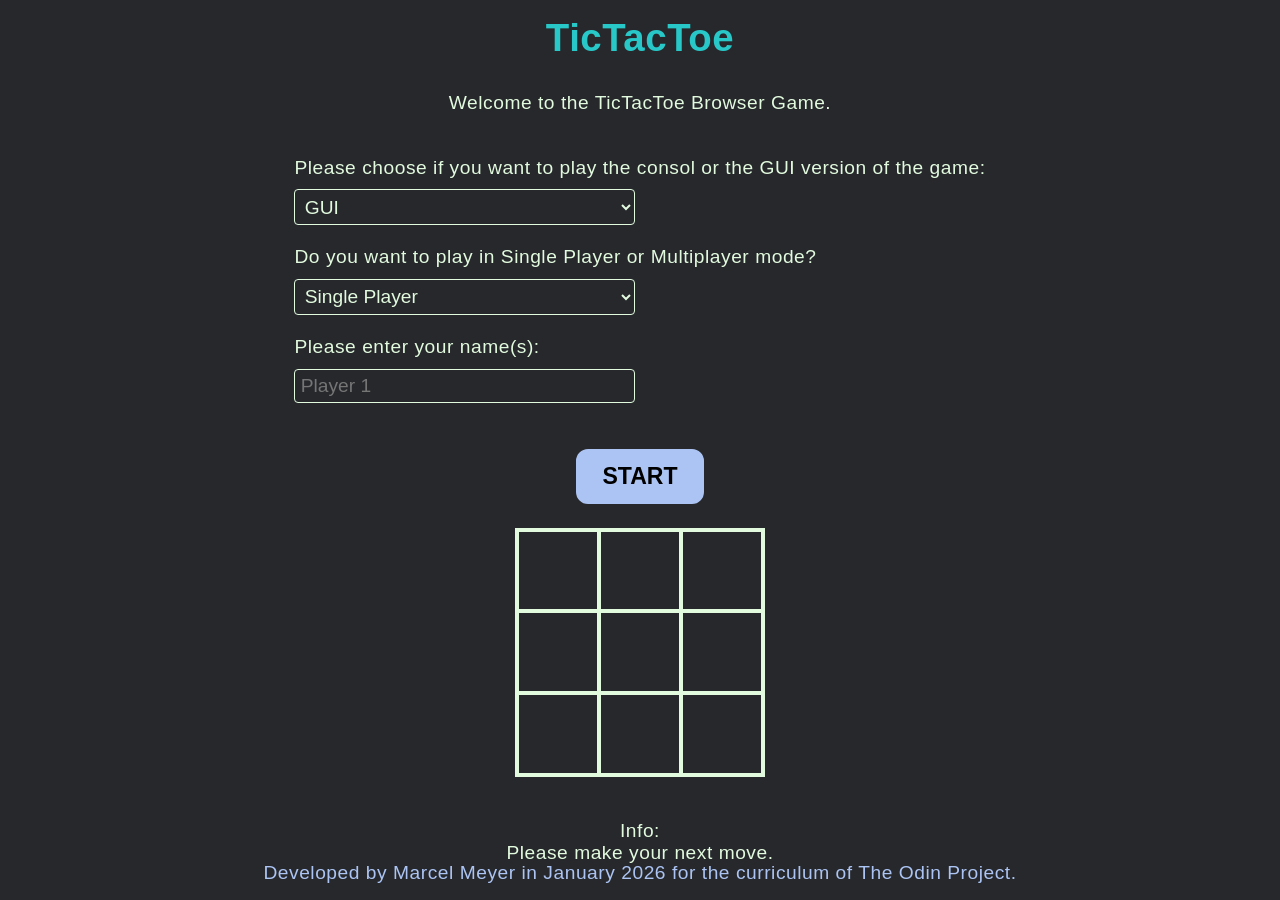
<file: index.html>
<!DOCTYPE html>
<html lang="en">
<head>
    <meta charset="UTF-8">
    <meta name="viewport" content="width=device-width, initial-scale=1.0">
    <title>TicTacToe Browser Game - The Odin Project</title>
    <link rel="stylesheet" href="./style.css">
    <script src="./game.js" defer async></script>
</head>
<body>
    <nav></nav>
    <main>
        <h1 class="accent">TicTacToe</h1>
        <p style="margin-bottom: 4ch">Welcome to the TicTacToe Browser Game.</p>
        
        <div>
            <div class="form-inputfield" id="display-mode-field">
                <div>
                    <p>Please choose if you want to play the consol or the GUI version of the game:</p>
                </div>
                <div class="form-field">
                    <!-- <label for="display-mode">Display Mode:</label> -->
                    <select name="display-mode" id="display-mode">
                        <option value="toGUI">GUI</option>
                        <option value="toConsole">Console</option>
                    </select>
                </div>
            </div>

            <div class="form-inputfield GUI-only" id="player-mode-field">
                <div>
                    <p>Do you want to play in Single Player or Multiplayer mode?</p>
                </div>
                <div class="form-field">
                    <!-- <label for="display-mode">Display Mode:</label> -->
                    <select name="player-mode" id="player-mode">
                        <option value="single">Single Player</option>
                        <option value="multi">Multiplayer</option>
                    </select>
                </div>
            </div>

            <div class="form-inputfield GUI-only">
                <div>
                    <p>Please enter your name(s):</p>
                </div>
                <div class="form-field">
                    <!-- <label for="name">Name:</label> -->
                    <input class="input" type="text" name="player1_name" id="player1_name" autocomplete="off" placeholder="Player 1">
                    <input class="input multiplayer-only hidden" type="text"  name="player2_name" id="player2_name" autocomplete="off" placeholder="Player 2">
                    <!-- <button class="save-button" id="save-name-button">Save</button> -->
                </div>
            </div>

        </div>

        <section class="buttons">
            <button id="start-button">START</button>
        </section>

        <div id="GUI-gameboard" class="hidden GUI-only">
            <div data-field-number="1" data-listener="none"></div>
            <div data-field-number="2" data-listener="none">&nbsp;</div>
            <div data-field-number="3" data-listener="none">&nbsp;</div>
            <div data-field-number="4" data-listener="none">&nbsp;</div>
            <div data-field-number="5" data-listener="none">&nbsp;</div>
            <div data-field-number="6" data-listener="none">&nbsp;</div>
            <div data-field-number="7" data-listener="none">&nbsp;</div>
            <div data-field-number="8" data-listener="none">&nbsp;</div>
            <div data-field-number="9" data-listener="none">&nbsp;</div>
        </div>
        <div id="infobox">
            <p style="margin-top: 4ch">Info:</p>
            <p id="info">Please make your next move.</p>
        </div>
    </main>
    <footer>
        <div class="secondary">Developed by Marcel Meyer in January 2026 for the curriculum of The Odin Project.</div>
    </footer>
</body>
</html>
</file>
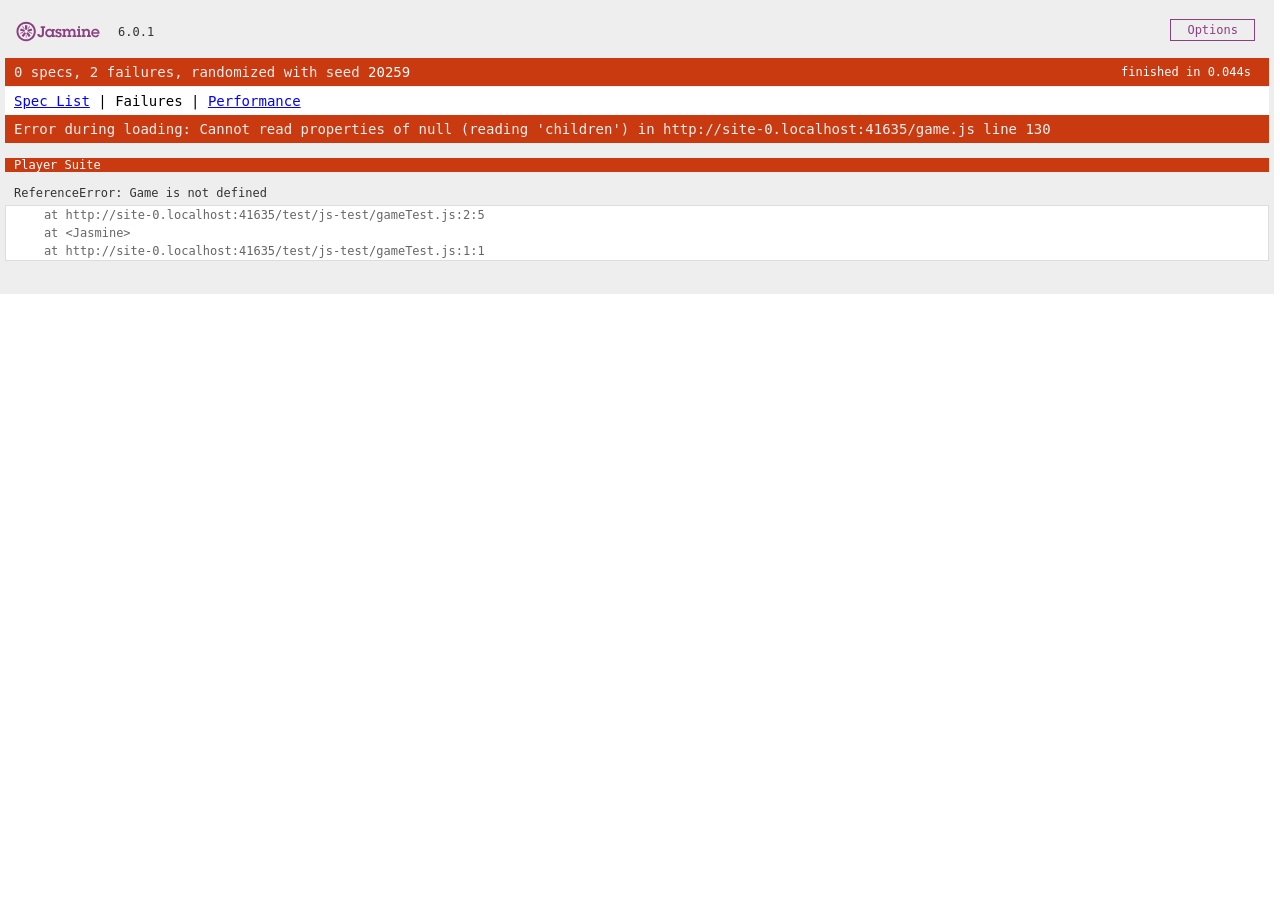
<file: test/test.html>
<!DOCTYPE html>
<html>
<head>
  <meta charset="utf-8">
  <title>Jasmine Spec Runner v6.0.1</title>

  <link rel="shortcut icon" type="image/png" href="lib/jasmine-6.0.1/jasmine_favicon.png">
  <link rel="stylesheet" href="lib/jasmine-6.0.1/jasmine.css">

  <script src="lib/jasmine-6.0.1/jasmine.js"></script>
  <script src="lib/jasmine-6.0.1/jasmine-html.js"></script>
  <script src="lib/jasmine-6.0.1/boot0.js"></script>
  <!-- optional: include a file here that configures the Jasmine env -->
  <script src="lib/jasmine-6.0.1/boot1.js"></script>

  <!-- include source files here... -->
  <script type="module" src="../game.js"></script>

  <!-- include spec files here... -->
  <script type="module" src="./js-test/gameTest.js"></script>

</head>

<body>
</body>
</html>
</file>
<file: style.css>
* {
    box-sizing: border-box;
    padding: 0;
    margin: 0;

    --background-color: rgb(38, 40, 44);
    --primary-color: rgb(226, 250, 222);
    --secondary-color: rgb(172, 196, 243);
    --accent-color: rgb(40,200,200);
}

body {
    height: 100vh;
    background-color: var(--background-color);
    color: var(--primary-color);
    font-family: Verdana, Arial, Helvetica, sans-serif, system-ui, 'Segoe UI', Roboto, Oxygen, Ubuntu, Cantarell, 'Open Sans', 'Helvetica Neue';
    font-size: larger;
    letter-spacing: 0.05ch;
}

main {
    padding: 1rem;
    display: flex;
    flex-direction: column;
    justify-content: flex-start;
    align-items: center;
    height: 100%;
}

.hidden {
    display: none;
}

.form-field {
    margin: 1ch 1ch 2ch 0;
    display: flex;
    justify-content: flex-start;
    gap: 2ch;
}

.form-field label {
    margin: 1ch 1ch 1ch 0;
}

.form-field select {
    flex-grow: 1;
    max-width: 50%;
    padding: 0.5ch;
    font-size: inherit;
    outline: none;
    background-color: inherit;
    color: inherit;
    border: 1px solid var(--primary-color);
    border-radius: 4px;
}

.form-field select option {
    font-size: inherit;
    outline: none;
    background-color: var(--background-color);
    color: var(--primary-color);
}

.input {
    flex-grow: 1;
    max-width: 50%;
    padding: 0.5ch;
    font-size: inherit;
    line-height: 1.5ch;
    outline: none;
    background-color: var(--background-color);
    color: var(--primary-color);
    border: 1px solid var(--primary-color);
    border-radius: 4px;
}

.save-button {
    margin: 0 0 0 1ch;
    cursor: pointer;
    flex-grow: 1;
    max-width: 25%;
    padding: 0.5ch;
    font-size: inherit;
    line-height: 1.5ch;
    outline: none;
    background-color: var(--background-color);
    color: var(--primary-color);
    border: 1px solid var(--primary-color);
    border-radius: 4px;
    transition: all 30ms ease-out; 
}

.save-button:hover {
    background-color: var(--primary-color);
    color: var(--background-color);
}

.save-button:active {
    translate: 0 0.2rem;
}

#GUI-gameboard {
    width: 20%;
    aspect-ratio: 1;
    border: 2px solid var(--primary-color);
    display: grid;
    grid-template-columns: 1fr 1fr 1fr;
    grid-template-rows: 1fr 1fr 1fr;
}

#GUI-gameboard > div {
    border: 2px solid var(--primary-color);
    transition: all 100ms ease-in-out;
	display: flex;
	justify-content: center;
	align-items: center;
	font-size: 4rem;
	font-weight: 900;
}

#GUI-gameboard > div:hover {
    border: 2px solid var(--primary-color);
    background-color: var(--primary-color);
	color: var(--background-color);
    /* opacity: 0.5; */
    cursor: pointer;
}

#infobox {
    text-align: center;
}

h1 {
    margin-bottom: 2rem;
}

.buttons {
    margin: 1.5rem 2rem;
}

.buttons button {
    background-color: var(--secondary-color);
    border: 2px solid var(--secondary-color);
    border-radius: 12px;
    padding: 12px 24px;
    font-weight: 800;
    font-size: larger;
    cursor: pointer;
    transition: all 30ms ease-out; 
}

.buttons button:hover {
    border: 2px solid var(--accent-color);
}

.buttons button:active {
    translate: 0 0.2rem;
}

.accent {
    color: var(--accent-color);
}

.secondary {
    color: var(--secondary-color);
}

footer {
    position: fixed;
    bottom: 0;
    left: 0;
    right: 0;

    padding: 1rem;
    display: flex;
    justify-content: center;
    align-items: center;
}

/* LENI MEYER */
</file>
<file: test/lib/jasmine-6.0.1/jasmine.css>
@charset "UTF-8";
body {
  overflow-y: scroll;
}

.jasmine_html-reporter {
  width: 100%;
  background-color: #eee;
  padding: 5px;
  margin: -8px;
  font-size: 12px;
  font-family: Monaco, "Lucida Console", monospace;
  line-height: 14px;
  color: #333;
}
.jasmine_html-reporter a {
  text-decoration: none;
}
.jasmine_html-reporter a:hover {
  text-decoration: underline;
}
.jasmine_html-reporter p, .jasmine_html-reporter h1, .jasmine_html-reporter h2, .jasmine_html-reporter h3, .jasmine_html-reporter h4, .jasmine_html-reporter h5, .jasmine_html-reporter h6 {
  margin: 0;
  line-height: 14px;
}
.jasmine_html-reporter .jasmine-banner,
.jasmine_html-reporter .jasmine-symbol-summary,
.jasmine_html-reporter .jasmine-summary,
.jasmine_html-reporter .jasmine-result-message,
.jasmine_html-reporter .jasmine-spec .jasmine-description,
.jasmine_html-reporter .jasmine-spec-detail .jasmine-description,
.jasmine_html-reporter .jasmine-alert .jasmine-bar,
.jasmine_html-reporter .jasmine-stack-trace {
  padding-left: 9px;
  padding-right: 9px;
}
.jasmine_html-reporter .jasmine-banner {
  position: relative;
}
.jasmine_html-reporter .jasmine-banner .jasmine-title {
  background: url("[data-uri]") no-repeat;
  background: url("[data-uri]") no-repeat, none;
  background-size: 100%;
  display: block;
  float: left;
  width: 90px;
  height: 25px;
}
.jasmine_html-reporter .jasmine-banner .jasmine-version {
  margin-left: 14px;
  position: relative;
  top: 6px;
}
.jasmine_html-reporter #jasmine_content {
  position: fixed;
  right: 100%;
}
.jasmine_html-reporter .jasmine-banner {
  margin-top: 14px;
}
.jasmine_html-reporter .jasmine-duration {
  color: #fff;
  float: right;
  line-height: 28px;
  padding-right: 9px;
  font-size: 12px;
}
.jasmine_html-reporter .jasmine-symbol-summary {
  overflow: hidden;
  margin: 14px 0;
}
.jasmine_html-reporter .jasmine-symbol-summary li {
  display: inline-block;
  height: 10px;
  width: 14px;
  font-size: 16px;
}
.jasmine_html-reporter .jasmine-symbol-summary li.jasmine-passed {
  font-size: 14px;
}
.jasmine_html-reporter .jasmine-symbol-summary li.jasmine-passed:before {
  color: #007069;
  content: "•";
}
.jasmine_html-reporter .jasmine-symbol-summary li.jasmine-failed {
  line-height: 9px;
}
.jasmine_html-reporter .jasmine-symbol-summary li.jasmine-failed:before {
  color: #ca3a11;
  content: "×";
  font-weight: bold;
  margin-left: -1px;
}
.jasmine_html-reporter .jasmine-symbol-summary li.jasmine-excluded {
  font-size: 14px;
}
.jasmine_html-reporter .jasmine-symbol-summary li.jasmine-excluded:before {
  color: #bababa;
  content: "•";
}
.jasmine_html-reporter .jasmine-symbol-summary li.jasmine-excluded-no-display {
  font-size: 14px;
  display: none;
}
.jasmine_html-reporter .jasmine-symbol-summary li.jasmine-pending {
  line-height: 17px;
}
.jasmine_html-reporter .jasmine-symbol-summary li.jasmine-pending:before {
  color: #ba9d37;
  content: "*";
}
.jasmine_html-reporter .jasmine-symbol-summary li.jasmine-empty {
  font-size: 14px;
}
.jasmine_html-reporter .jasmine-symbol-summary li.jasmine-empty:before {
  color: #ba9d37;
  content: "•";
}
.jasmine_html-reporter progress {
  width: 100%;
}
.jasmine_html-reporter progress[value] {
  -webkit-appearance: none;
  -moz-appearance: none;
  appearance: none;
}
.jasmine_html-reporter progress[value]::-webkit-progress-value, .jasmine_html-reporter progress[value]::-moz-progress-bar {
  background: #007069;
}
.failed .jasmine_html-reporter progress[value]::-webkit-progress-value, .failed .jasmine_html-reporter progress[value]::-moz-progress-bar {
  background: #ca3a11;
}
.jasmine_html-reporter progress.failed[value]::-webkit-progress-value, .jasmine_html-reporter progress.failed[value]::-moz-progress-bar {
  background: #ca3a11;
}
.jasmine_html-reporter .jasmine-run-options {
  float: right;
  margin-right: 5px;
  border: 1px solid #8a4182;
  color: #8a4182;
  position: relative;
  line-height: 20px;
}
.jasmine_html-reporter .jasmine-run-options .jasmine-trigger {
  cursor: pointer;
  padding: 8px 16px;
}
.jasmine_html-reporter .jasmine-run-options .jasmine-payload {
  position: absolute;
  display: none;
  right: -1px;
  border: 1px solid #8a4182;
  background-color: #eee;
  white-space: nowrap;
  padding: 4px 8px;
}
.jasmine_html-reporter .jasmine-run-options .jasmine-payload.jasmine-open {
  display: block;
}
.jasmine_html-reporter .jasmine-bar {
  line-height: 28px;
  font-size: 14px;
  display: block;
  color: #eee;
}
.jasmine_html-reporter .jasmine-bar.jasmine-in-progress {
  color: #333;
}
.jasmine_html-reporter .jasmine-bar.jasmine-failed, .jasmine_html-reporter .jasmine-bar.jasmine-errored {
  background-color: #ca3a11;
  color: #eee;
  border-bottom: 1px solid #eee;
}
.jasmine_html-reporter .jasmine-bar.jasmine-passed {
  background-color: #007069;
}
.jasmine_html-reporter .jasmine-bar.jasmine-incomplete {
  background-color: #bababa;
}
.jasmine_html-reporter .jasmine-bar.jasmine-skipped {
  background-color: #bababa;
}
.jasmine_html-reporter .jasmine-bar.jasmine-warning {
  margin-top: 14px;
  margin-bottom: 14px;
  background-color: #ba9d37;
  color: #333;
}
.jasmine_html-reporter .jasmine-bar.jasmine-menu {
  background-color: #fff;
  color: #000;
}
.jasmine_html-reporter .jasmine-bar.jasmine-menu a {
  color: blue;
  text-decoration: underline;
}
.jasmine_html-reporter .jasmine-bar a {
  color: white;
}
.jasmine_html-reporter.jasmine-spec-list .jasmine-bar.jasmine-menu.jasmine-failure-list,
.jasmine_html-reporter.jasmine-spec-list .jasmine-results .jasmine-failures,
.jasmine_html-reporter.jasmine-spec-list .jasmine-performance-view {
  display: none;
}
.jasmine_html-reporter.jasmine-failure-list .jasmine-bar.jasmine-menu.jasmine-spec-list,
.jasmine_html-reporter.jasmine-failure-list .jasmine-summary,
.jasmine_html-reporter.jasmine-failure-list .jasmine-performance-view {
  display: none;
}
.jasmine_html-reporter.jasmine-performance .jasmine-results .jasmine-failures,
.jasmine_html-reporter.jasmine-performance .jasmine-summary {
  display: none;
}
.jasmine_html-reporter .jasmine-results {
  margin-top: 14px;
}
.jasmine_html-reporter .jasmine-summary {
  margin-top: 14px;
}
.jasmine_html-reporter .jasmine-summary ul {
  list-style-type: none;
  margin-left: 14px;
  padding-top: 0;
  padding-left: 0;
}
.jasmine_html-reporter .jasmine-summary ul.jasmine-suite {
  margin-top: 7px;
  margin-bottom: 7px;
}
.jasmine_html-reporter .jasmine-summary li.jasmine-passed a {
  color: #007069;
}
.jasmine_html-reporter .jasmine-summary li.jasmine-failed a {
  color: #ca3a11;
}
.jasmine_html-reporter .jasmine-summary li.jasmine-empty a {
  color: #ba9d37;
}
.jasmine_html-reporter .jasmine-summary li.jasmine-pending a {
  color: #ba9d37;
}
.jasmine_html-reporter .jasmine-summary li.jasmine-excluded a {
  color: #bababa;
}
.jasmine_html-reporter .jasmine-specs li.jasmine-passed a:before {
  content: "• ";
}
.jasmine_html-reporter .jasmine-specs li.jasmine-failed a:before {
  content: "× ";
}
.jasmine_html-reporter .jasmine-specs li.jasmine-empty a:before {
  content: "* ";
}
.jasmine_html-reporter .jasmine-specs li.jasmine-pending a:before {
  content: "• ";
}
.jasmine_html-reporter .jasmine-specs li.jasmine-excluded a:before {
  content: "• ";
}
.jasmine_html-reporter .jasmine-specs li .jasmine-spec-duration {
  margin-left: 1em;
}
.jasmine_html-reporter .jasmine-description + .jasmine-suite {
  margin-top: 0;
}
.jasmine_html-reporter .jasmine-suite {
  margin-top: 14px;
}
.jasmine_html-reporter .jasmine-suite a {
  color: #333;
}
.jasmine_html-reporter .jasmine-failures .jasmine-spec-detail {
  margin-bottom: 28px;
}
.jasmine_html-reporter .jasmine-failures .jasmine-spec-detail .jasmine-description {
  background-color: #ca3a11;
  color: white;
}
.jasmine_html-reporter .jasmine-failures .jasmine-spec-detail .jasmine-description a {
  color: white;
}
.jasmine_html-reporter .jasmine-result-message {
  padding-top: 14px;
  color: #333;
  white-space: pre-wrap;
}
.jasmine_html-reporter .jasmine-result-message span.jasmine-result {
  display: block;
}
.jasmine_html-reporter .jasmine-stack-trace {
  margin: 5px 0 0 0;
  max-height: 224px;
  overflow: auto;
  line-height: 18px;
  color: #666;
  border: 1px solid #ddd;
  background: white;
  white-space: pre;
}
.jasmine_html-reporter .jasmine-expander a {
  display: block;
  margin-left: 14px;
  color: blue;
  text-decoration: underline;
}
.jasmine_html-reporter .jasmine-expander-contents {
  display: none;
}
.jasmine_html-reporter .jasmine-expanded {
  padding-bottom: 10px;
}
.jasmine_html-reporter .jasmine-expanded .jasmine-expander-contents {
  display: block;
  margin-left: 14px;
  padding: 5px;
}
.jasmine_html-reporter .jasmine-debug-log {
  margin: 5px 0 0 0;
  padding: 5px;
  color: #666;
  border: 1px solid #ddd;
  background: white;
}
.jasmine_html-reporter .jasmine-debug-log table {
  border-spacing: 0;
}
.jasmine_html-reporter .jasmine-debug-log table, .jasmine_html-reporter .jasmine-debug-log th, .jasmine_html-reporter .jasmine-debug-log td {
  border: 1px solid #ddd;
}
.jasmine_html-reporter .jasmine-debug-log .jasmine-debug-log-msg {
  white-space: pre;
}

.jasmine-hidden {
  display: none;
}

.jasmine-tab + .jasmine-tab:before {
  content: " | ";
}

.jasmine-performance-view h2, .jasmine-performance-view h3 {
  margin-top: 1em;
  margin-bottom: 1em;
}
.jasmine-performance-view table {
  border-spacing: 5px;
}
.jasmine-performance-view th, .jasmine-performance-view td {
  text-align: left;
}
</file>
